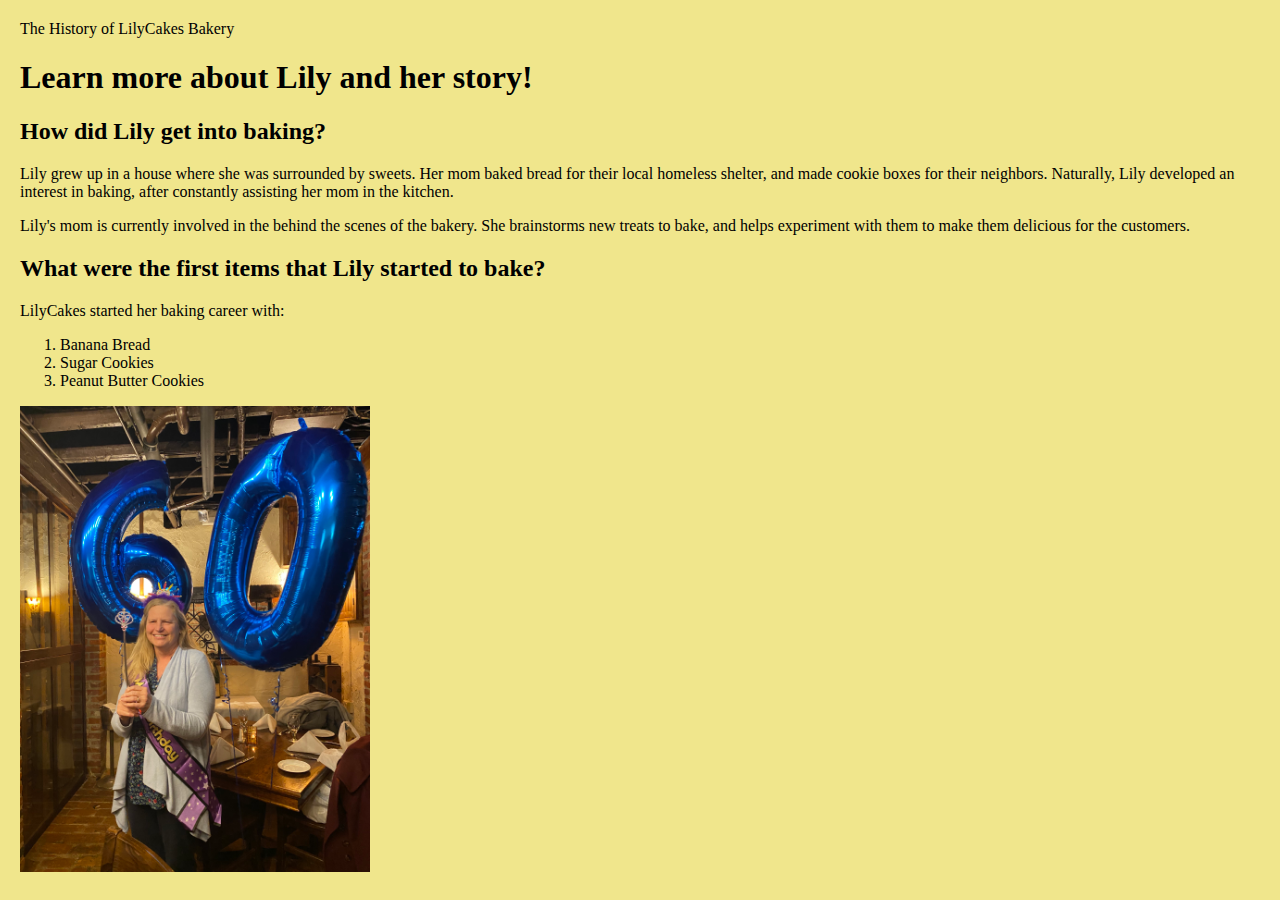
<file: 001_background.html>
The History of LilyCakes Bakery

<!DOCTYPE html>

<html lang="en">

<head>

  <title>How LilyCakes started</title>
  <link rel="stylesheet" href="style.css">
    

</head>


<body>

  <nav>
    <a href=""></a>
  </nav>

  <h1>Learn more about Lily and her story!</h1>

  <h2>How did Lily get into baking?</h2>
    <p>Lily grew up in a house where she was surrounded by sweets. Her mom baked bread for their local homeless shelter, and made cookie boxes for their neighbors. Naturally, Lily developed an interest in baking, after constantly assisting her mom in the kitchen.</p>
    <p>Lily's mom is currently involved in the behind the scenes of the bakery. She brainstorms new treats to bake, and helps experiment with them to make them delicious for the customers.</p>

  <h2>What were the first items that Lily started to bake?</h2>
    <p>LilyCakes started her baking career with:</p>
      <ol>
        <li>Banana Bread</li>
        <li>Sugar Cookies</li>
        <li>Peanut Butter Cookies</li>
      </ol>

  <img src="jenny.jpg" alt="Lily's mom on her 60th birthday." width="350">

</body>


</html>
</file>
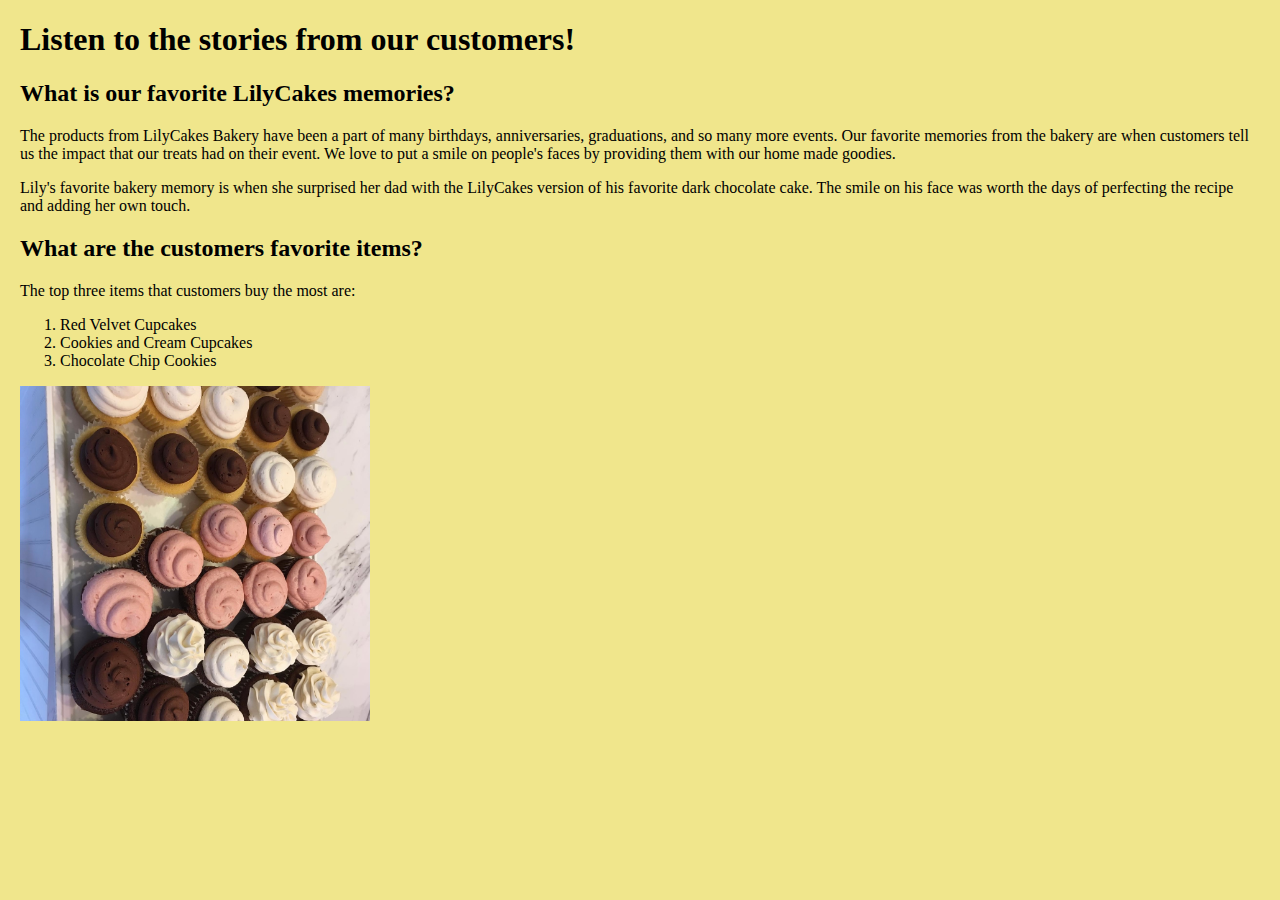
<file: 002_favorites.html>
<!DOCTYPE html>

<html lang="en">

<head>

  <title>Lily Smith's LIS351 Website</title>
  <link rel="stylesheet" href="style.css">
    

</head>


<body>


  <h1>Listen to the stories from our customers!</h1>

  <h2>What is our favorite LilyCakes memories?</h2>
    <p>The products from LilyCakes Bakery have been a part of many birthdays, anniversaries, graduations, and so many more events. Our favorite memories from the bakery are when customers tell us the impact that our treats had on their event. We love to put a smile on people's faces by providing them with our home made goodies.</p>
    <p>Lily's favorite bakery memory is when she surprised her dad with the LilyCakes version of his favorite dark chocolate cake. The smile on his face was worth the days of perfecting the recipe and adding her own touch. </p>

  <h2>What are the customers favorite items?</h2>
    <p>The top three items that customers buy the most are:</p>
      <ol>
        <li>Red Velvet Cupcakes</li>
        <li>Cookies and Cream Cupcakes</li>
        <li>Chocolate Chip Cookies</li>
      </ol>

  <img src="cupcakes.jpg" alt="A variety of cupcakes." width="350">


</body>


</html>
</file>
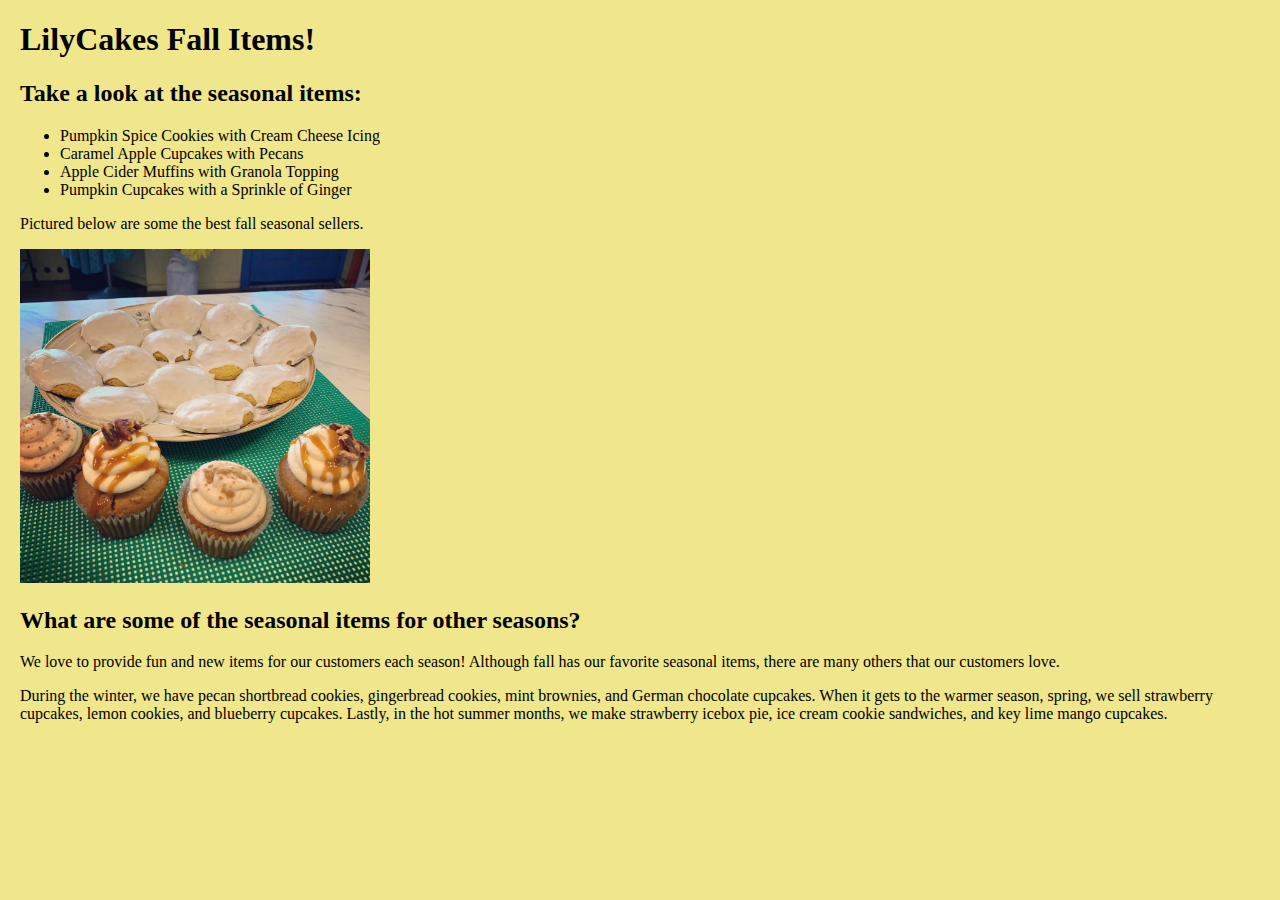
<file: 003_seasonal.html>
<!DOCTYPE html>

<html lang="en">

<head>

  <title>Lily Smith's LIS351 Website</title>
  <link rel="stylesheet" href="style.css">
    

</head>


<body>

  <nav>
    <a href=""></a>
  </nav>

  <h1>LilyCakes Fall Items!</h1>

  <h2>Take a look at the seasonal items:</h2>
     <ul>
        <li>Pumpkin Spice Cookies with Cream Cheese Icing</li>
        <li>Caramel Apple Cupcakes with Pecans</li>
        <li>Apple Cider Muffins with Granola Topping</li>
        <li>Pumpkin Cupcakes with a Sprinkle of Ginger</li>
      </ul>  
  <p>Pictured below are some the best fall seasonal sellers.</p>
    <img src="fall.jpg" alt="Our fall seasonal items." width="350">


  <h2>What are some of the seasonal items for other seasons?</h2>
    <p>We love to provide fun and new items for our customers each season! Although fall has our favorite seasonal items, there are many others that our customers love.</p>
    <p>During the winter, we have pecan shortbread cookies, gingerbread cookies, mint brownies, and German chocolate cupcakes. When it gets to the warmer season, spring, we sell strawberry cupcakes, lemon cookies, and blueberry cupcakes. Lastly, in the hot summer months, we make strawberry icebox pie, ice cream cookie sandwiches, and key lime mango cupcakes.</p>


</body>


</html>
</file>
<file: style.css>
Lily's Website

p {
  font-family:Verdana, Helvetica, sans-serif; 
}

h1 {
  font-family:"Times New Roman", Times, serif;
} 

body {
  background-color: Khaki;
  margin: 20px 20px 20px 20px;
}
</file>
